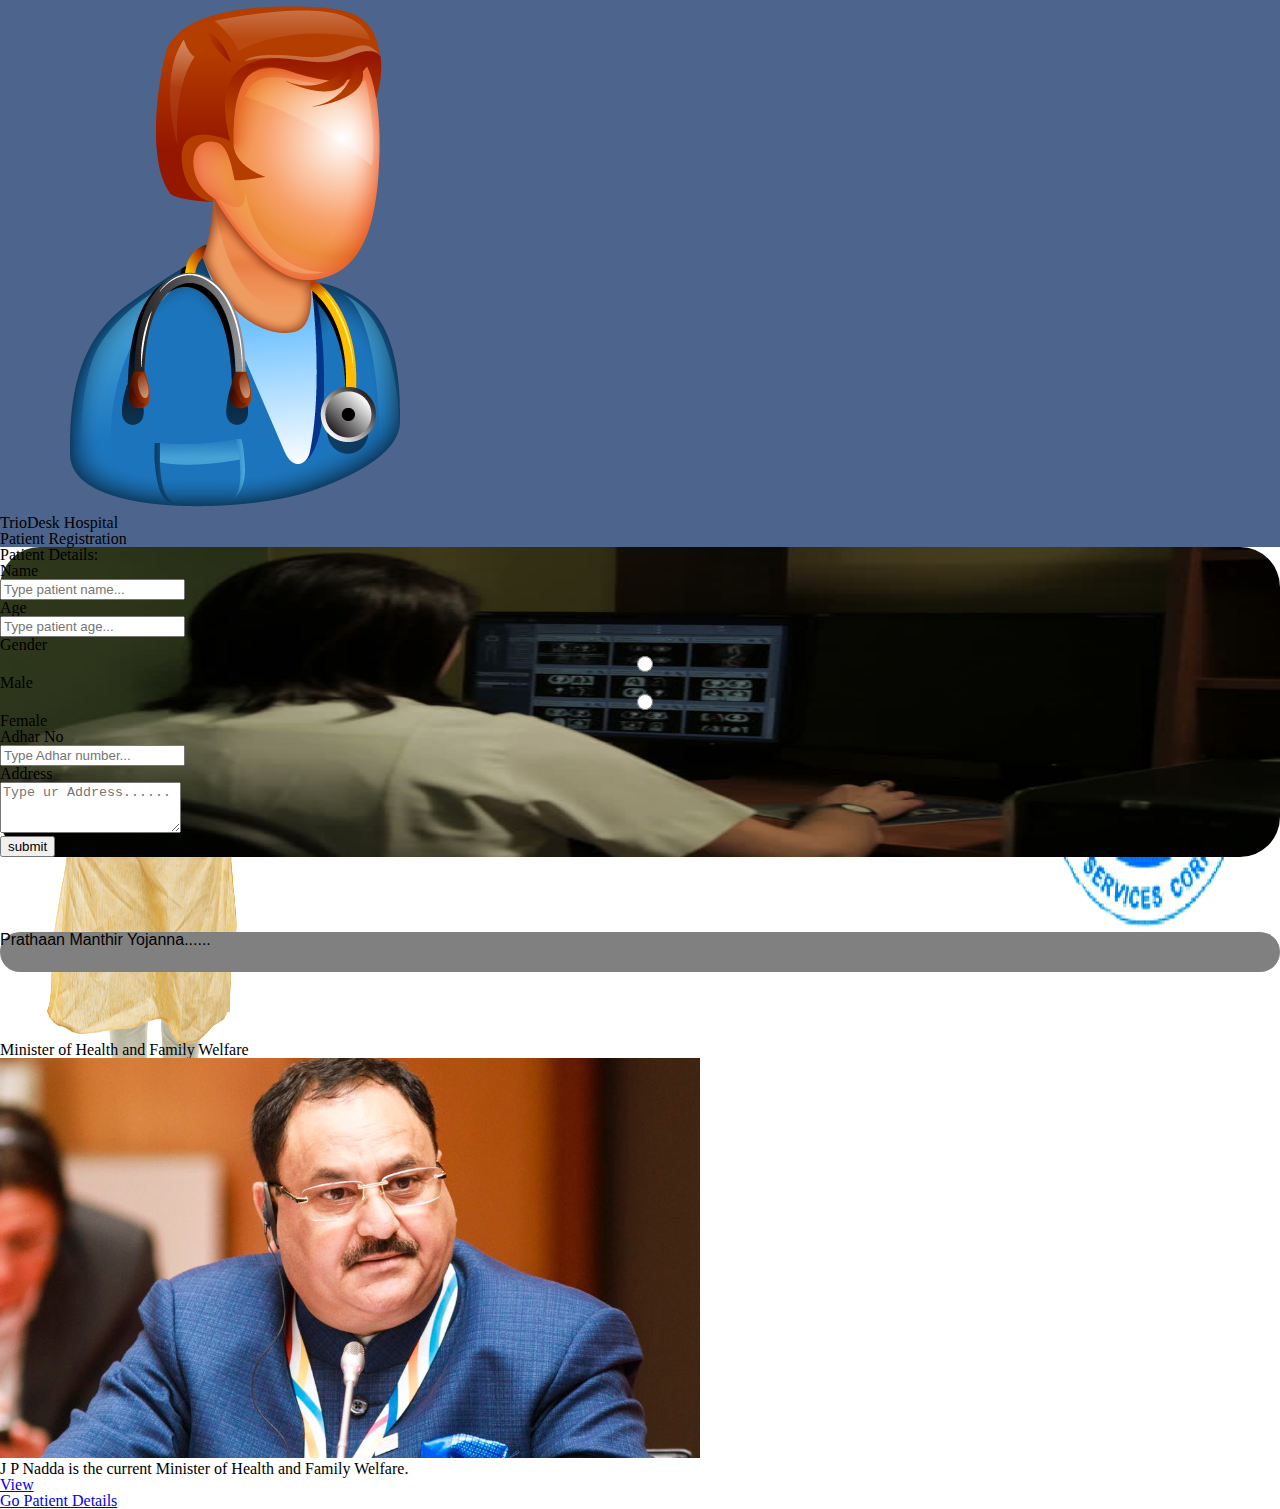
<file: index.html>
<!DOCTYPE html>
<html>
<head>
	<title>Hospital Register</title>
	<meta charset="utf-8">
    <meta name="viewport" content="width=device-width, initial-scale=1, shrink-to-fit=no">
    
    <link rel="stylesheet" href="https://maxcdn.bootstrapcdn.com/bootstrap/4.0.0-beta/css/bootstrap.min.css" integrity="sha384-/Y6pD6FV/Vv2HJnA6t+vslU6fwYXjCFtcEpHbNJ0lyAFsXTsjBbfaDjzALeQsN6M" crossorigin="anonymous">
    <link rel="stylesheet" href="https://cdnjs.cloudflare.com/ajax/libs/font-awesome/4.7.0/css/font-awesome.min.css">
     <link rel="stylesheet" type="text/css" href="reset.css">
    <link rel="stylesheet" type="text/css" href="style.css">
</head>
<body>
    <!-- <div class="content"> -->
     <div class="container my-4">
     	<div class="row firstrow w-75 mx-auto">
     		<div class="col-md-5 col-xs-6">
     			<div class="row">
     				<div class="col-3"><img src="doc.png" class="img-fluid"></div>
     				 <div class="col-9 align-self-center"><p class="lead text-light">TrioDesk Hospital</p></div>
     			</div>
     		</div>
     		<div class="col-md-5 col-xs-12 align-self-center text-center">
     			<p class="lead text-light">Patient Registration</p>
     		</div>
     		<div class="col-md-2  col-xs-12 align-self-center">
     			 <p class="lead text-light" id="date()"></p>
     		</div>
     	</div>
     
     <div class="row formtable my-4 w-75 mx-auto text-light">
     	<div class="col">
     		<form>
     		    <div class="row my-4">
     		    	<div class="col  text-center"><p class="lead">Patient Details:</p></div>
     		    	<div class="col"></div>
     		    </div>
     			<div class="row ml-4">
     			    <div class="col-md-6 col-xs-12 text-center">
     			    	<p class="lead">Name</p>
     			    </div>
     			    <div class="col-md-6 col-xs-12 text-center">
     			    	<div class="form-group">
     			    		<input type="text" name="" id="name" class="btn btn-lg btn-light" placeholder="Type patient name...">
     			    	</div>
     			    </div>
     				
     			</div>
     			<div class="row ml-4">
     			    <div class="col-md-6 col-xs-12 text-center">
     			    	<p class="lead">Age</p>
     			    </div>
     			    <div class="col-md-6 col-xs-12 text-center">
     			    	<div class="form-group">
     			    		<input type="text" name="" id="age" class="btn btn-lg btn-light" placeholder="Type patient age...">
     			    	</div>
     			    </div>
     				
     			</div>
     			<div class="row ml-4">
     			    <div class="col-md-6 col-xs-12 text-center">
     			    	<p class="lead">Gender</p>
     			    </div>
     			    <div class="col-md-6 col-xs-12 text-center">
     			    	<div class="form-check form-check-inline">
     			    		<label class="form-check-label">
     			    			<input type="radio" name="inlineRadioOptions" class="form-check-input"  id="radio1"  value="male">Male
     			    		</label>
     			    	</div>
     			    	<div class="form-check form-check-inline">
     			    		<label class="form-check-label">
     			    			<input type="radio" name="inlineRadioOptions" class="form-check-input"  id="radio2" value="female">Female
     			    		</label>
     			    	</div>
     			    </div>
     				
     			</div>
     			<div class="row ml-4">
     			    <div class="col-md-6 col-xs-12 text-center">
     			    	<p class="lead">Adhar No</p>
     			    </div>
     			    <div class="col-md-6 col-xs-12 text-center">
     			    	<div class="form-group">
     			    		<input type="text" name="" id="adhar" class="btn btn-lg btn-light" placeholder="Type Adhar number...">
     			    	</div>
     			    </div>
     				
     			</div>
     			<div class="row ml-4">
     			    <div class="col-md-6 col-xs-12 text-center">
     			    	<p class="lead">Address</p>
     			    </div>
     			    <div class="col-md-6 col-xs-12 text-center">
     			    	<div class="form-group">
     			    		<textarea rows="3" cols="20" id="address"  class="btn btn-lg btn-light" placeholder="Type ur Address......" style="text-align: left;"></textarea>
     			    	</div>
     			    </div>
     				
     			</div>
     			<div class="row">
     				<div class="col text-center">
     					<div class="form-group">
     						<button type="button" class="btn btn-lg btn-primary" onclick="getvalue()">submit</button>
     					</div>
     				</div>
     			</div>
     		</form>
     	</div>
     </div>
     <div class="row footer w-75 mx-auto">
      	<div class="col text-center align-self-center text-light">
      		<p class="lead">Prathaan Manthir Yojanna......</p>
      	</div>
      </div>
      <div class="row w-50 mx-auto card1">
      	<div class="col">
      		<div class="card text-center">
      			<div class="card-header">Minister of Health and Family Welfare</div>
      			<img src="599010-nadda.jpg" class="card-img-center">
      			<div class="card-body">
      				<p class="lead">J P Nadda is the current Minister of Health and Family Welfare.</p>
      				<a  href="http://www.mohfw.nic.in/about-us/meet-the-ministers/cabinet-minister" class="btn btn-primary my-2">View</a>
      			</div>
      			<div class="card-footer">
      				<a href="table.html" class="btn btn-default">Go Patient Details</a>
      			</div>
      		</div>
      	</div>
      </div>
     </div>
    <!--  </div> -->
  	<script src="https://code.jquery.com/jquery-3.2.1.slim.min.js" integrity="sha384-KJ3o2DKtIkvYIK3UENzmM7KCkRr/rE9/Qpg6aAZGJwFDMVNA/GpGFF93hXpG5KkN" crossorigin="anonymous"></script>
   	<script src="https://cdnjs.cloudflare.com/ajax/libs/popper.js/1.11.0/umd/popper.min.js" integrity="sha384-b/U6ypiBEHpOf/4+1nzFpr53nxSS+GLCkfwBdFNTxtclqqenISfwAzpKaMNFNmj4" crossorigin="anonymous"></script>
   	<script src="https://maxcdn.bootstrapcdn.com/bootstrap/4.0.0-beta/js/bootstrap.min.js" integrity="sha384-h0AbiXch4ZDo7tp9hKZ4TsHbi047NrKGLO3SEJAg45jXxnGIfYzk4Si90RDIqNm1" crossorigin="anonymous"></script>
   	<script src="https://code.jquery.com/jquery-3.2.1.min.js" integrity="sha256-hwg4gsxgFZhOsEEamdOYGBf13FyQuiTwlAQgxVSNgt4=" crossorigin="anonymous"></script>
   	<script type="text/javascript" src="script.js"></script>
</body>
</html>
</file>
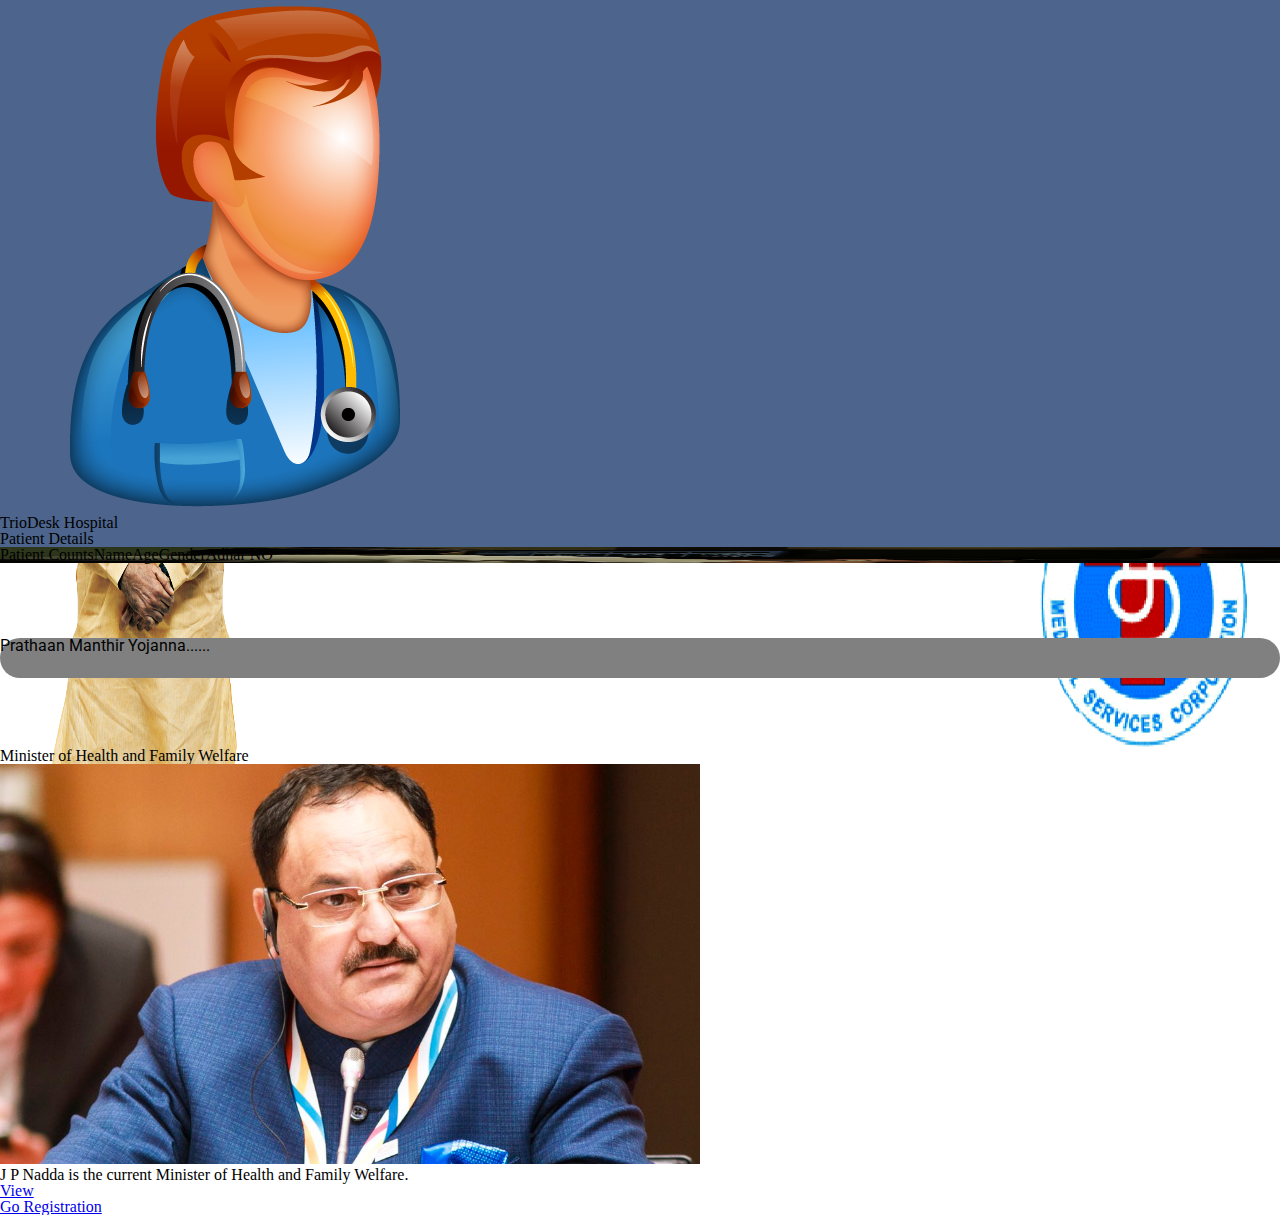
<file: table.html>
<!DOCTYPE html>
<html>
<head>
	<title>Hospital Register</title>
	<meta charset="utf-8">
    <meta name="viewport" content="width=device-width, initial-scale=1, shrink-to-fit=no">
    
    <link rel="stylesheet" href="https://maxcdn.bootstrapcdn.com/bootstrap/4.0.0-beta/css/bootstrap.min.css" integrity="sha384-/Y6pD6FV/Vv2HJnA6t+vslU6fwYXjCFtcEpHbNJ0lyAFsXTsjBbfaDjzALeQsN6M" crossorigin="anonymous">
    <link rel="stylesheet" href="https://cdnjs.cloudflare.com/ajax/libs/font-awesome/4.7.0/css/font-awesome.min.css">
    <link href="https://fonts.googleapis.com/css?family=Roboto" rel="stylesheet">
     <link rel="stylesheet" type="text/css" href="reset.css">
    <link rel="stylesheet" type="text/css" href="table.css">
</head>
<body>
    <!-- <div class="content"> -->
     <div class="container my-4">
     	<div class="row firstrow w-75 mx-auto">
     		<div class="col-md-5 col-xs-6">
     			<div class="row">
     				<div class="col-3"><img src="doc.png" class="img-fluid"></div>
     				 <div class="col-9 align-self-center"><p class="lead text-light">TrioDesk Hospital</p></div>
     			</div>
     		</div>
     		<div class="col-md-5 col-xs-12 align-self-center text-center">
     			<p class="lead text-light">Patient Details</p>
     		</div>
     		<div class="col-md-2  col-xs-12 align-self-center">
     			 <p class="lead text-light" id="date()"></p>
     		</div>
     	</div>
     
     <div class="row formtable my-4 w-75 mx-auto">
         <table class="table table-responsive">
         	<thead class="table-inverse text-center">
         		<tr>
         			<th class="text-center">Patient Counts</th>
         			<th class="text-center">Name</th>
         			<th class="text-center">Age</th>
         			<th class="text-center">Gender</th>
         			<th class="text-center">Adhar NO</th>
         		</tr>
         	</thead>
         	<tbody id="bodyin" class="text-light text-center"> 
         		
         	</tbody>
         </table>
     	
      </div>
      <div class="row footer w-75 mx-auto">
      	<div class="col text-center align-self-center text-light">
      		<p class="lead">Prathaan Manthir Yojanna......</p>
      	</div>
      </div>
      <div class="row w-50 mx-auto card1">
      	<div class="col">
      		<div class="card text-center">
      			<div class="card-header">Minister of Health and Family Welfare</div>
      			<img src="599010-nadda.jpg" class="card-img-center">
      			<div class="card-body">
      				<p class="lead">J P Nadda is the current Minister of Health and Family Welfare.</p>
      				<a  href="http://www.mohfw.nic.in/about-us/meet-the-ministers/cabinet-minister" class="btn btn-primary my-2">View</a>
      			</div>
      			<div class="card-footer">
      				<a href="index.html" class="btn btn-default">Go Registration</a>
      			</div>
      		</div>
      	</div>
      </div>
     </div>
    <!--  </div> -->
  	<script src="https://code.jquery.com/jquery-3.2.1.slim.min.js" integrity="sha384-KJ3o2DKtIkvYIK3UENzmM7KCkRr/rE9/Qpg6aAZGJwFDMVNA/GpGFF93hXpG5KkN" crossorigin="anonymous"></script>
   	<script src="https://cdnjs.cloudflare.com/ajax/libs/popper.js/1.11.0/umd/popper.min.js" integrity="sha384-b/U6ypiBEHpOf/4+1nzFpr53nxSS+GLCkfwBdFNTxtclqqenISfwAzpKaMNFNmj4" crossorigin="anonymous"></script>
   	<script src="https://maxcdn.bootstrapcdn.com/bootstrap/4.0.0-beta/js/bootstrap.min.js" integrity="sha384-h0AbiXch4ZDo7tp9hKZ4TsHbi047NrKGLO3SEJAg45jXxnGIfYzk4Si90RDIqNm1" crossorigin="anonymous"></script>
   	<script src="https://code.jquery.com/jquery-3.2.1.min.js" integrity="sha256-hwg4gsxgFZhOsEEamdOYGBf13FyQuiTwlAQgxVSNgt4=" crossorigin="anonymous"></script>
   	<script type="text/javascript" src="table.js"></script>
</body>
</html>
</file>
<file: style.css>
body {
	/*background-color: #fcf8f8;*/
	background-image: url(modi1.png),url(tnmsclogoonly1.png);
	background-size:22% 70%, 22% 25% ;
	background-position: left ,right;
	background-repeat: no-repeat,no-repeat;
    
}

img {
	max-width: 100%;
	height: auto;
}
.firstrow 
{
	background-color: 	#4d658d;

}
.formtable 
{
	/*background-color: 	#ffffe3;*/
	border-radius: 40px;
	/*opacity: 0.9;*/
	background-image: url(1.jpg);
	height: 100%;
	background-position: center;
	background-repeat: no-repeat;
	background-size: 100% 100%;

}
input[type=radio] 
{
	width: 100%;
	height: 1rem;
}
.footer
{
	margin-top: 75px;
	background-color: #808080;
	height: 40px;
	font-family: 'Roboto', sans-serif;
	border-radius: 20px;
}
.card1 {
	margin-top: 70px;
}
@media (max-width: 520px) and (min-width: 320px) {
	.w-75 {
		width: 100% !important;
	}
 body {
 	background-image: none;
 }
}
@media (max-width: 768px) and (min-width: 520px) {
	body {
 	background-image: none;
 }
}
</file>
<file: table.css>
body {
	/*background-color: #fcf8f8;*/
	background-image: url(modi1.png),url(tnmsclogoonly1.png);
	background-size:22% 70%, 22% 25% ;
	background-position: left ,right;
	background-repeat: no-repeat,no-repeat;
    
}

img {
	max-width: 100%;
	height: auto;
}
.firstrow 
{
	background-color: 	#4d658d;

}
.formtable 
{
	/*background-color: 	#ffffe3;*/
	/*border-radius: 40px;*/
	/*opacity: 0.9;*/
	background-image: url(1.jpg);
	height: 100%;
	background-position: center;
	background-repeat: no-repeat;
	background-size: 100% 100%;

}
input[type=radio] 
{
	width: 100%;
	height: 1rem;
}
.footer
{
	margin-top: 75px;
	background-color: #808080;
	height: 40px;
	font-family: 'Roboto', sans-serif;
	border-radius: 20px;
}
.card1 {
	margin-top: 70px;
}
@media (max-width: 520px) and (min-width: 320px) {
	.w-75 {
		width: 100% !important;
	}
 body {
 	background-image: none;
 }
}
@media (max-width: 768px) and (min-width: 520px) {
	body {
 	background-image: none;
 }
}
</file>
